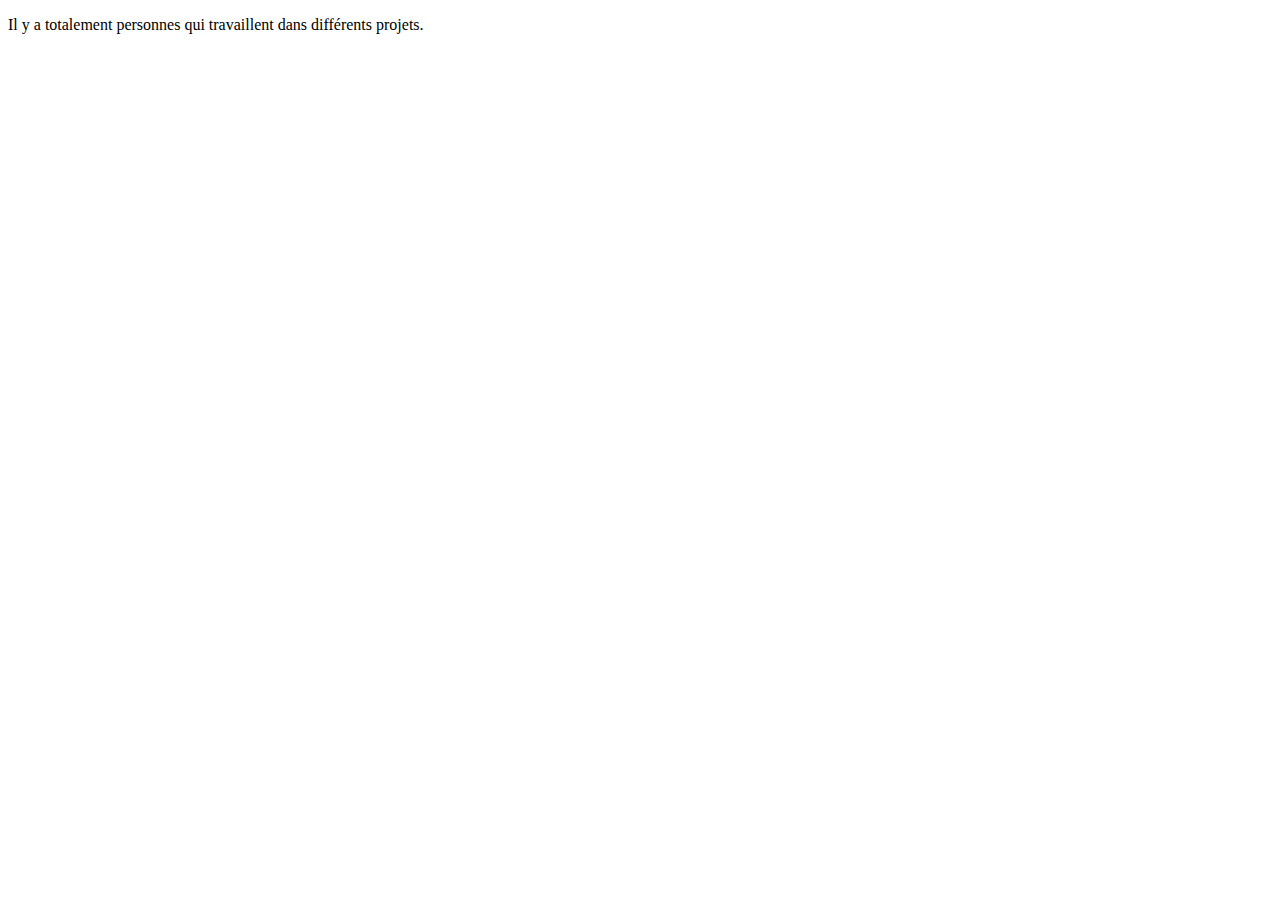
<file: src/main/webapp/html/presentation.html>
<!DOCTYPE html>
<html>
<head>
	<title></title>
</head>
<body>
	<p>Il y a totalement <SPAN id="NbreTotalDePersonne"></SPAN> personnes qui travaillent dans différents projets.</p>

	<script type="text/javascript">
		
		window.addEventListener("load" , function(e){

			fetch("http://localhost:8082/inriaprojxml/rest/personne/total").then(function (reponse) {
				return reponse.text();
			}).then(function(text){
				document.getElementById("NbreTotalDePersonne").innerHTML=text;
			});
		});

	</script>
</body>
</html>
</file>
